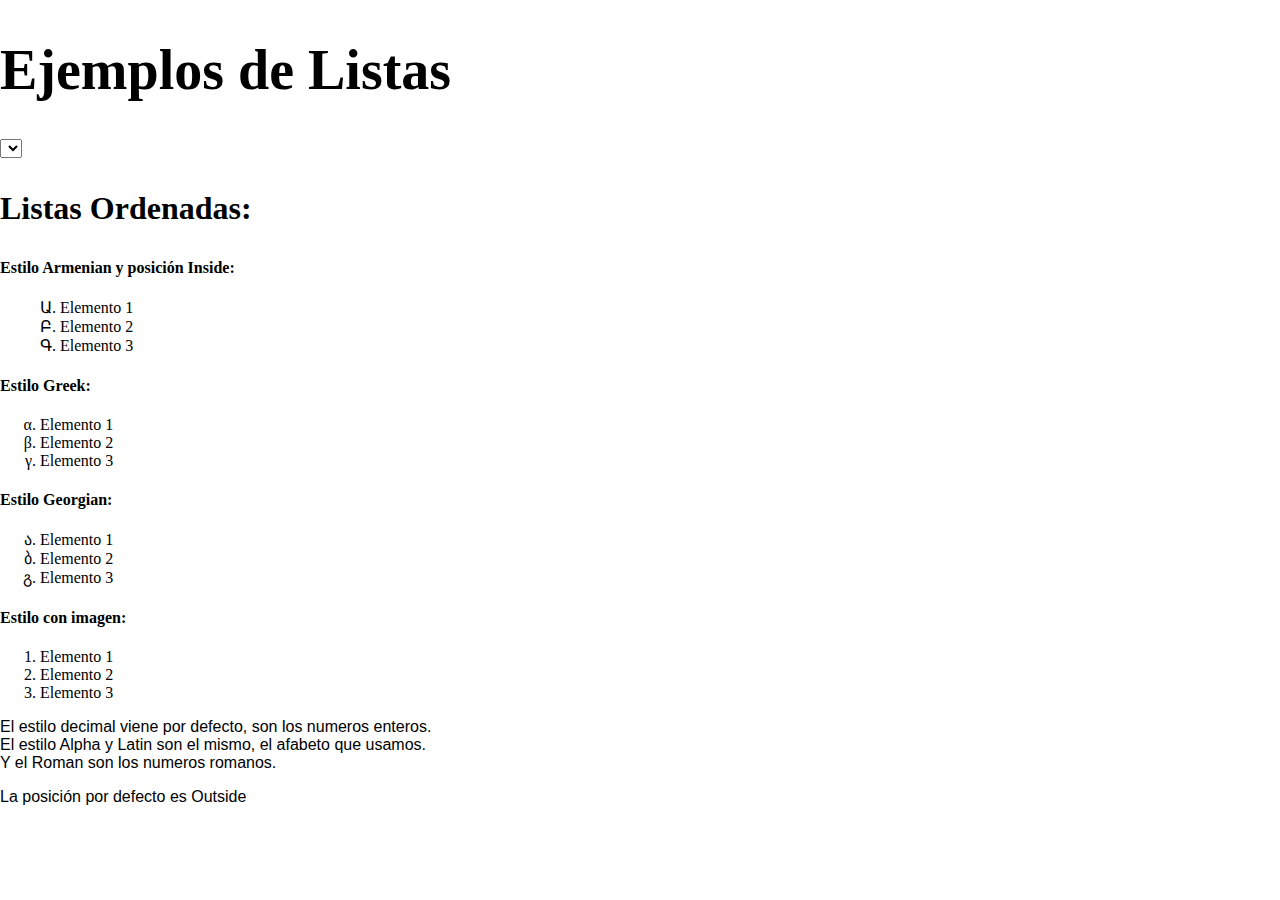
<file: listas.html>
<!DOCTYPE html>
<html lang="en">
<head>
    <meta charset="UTF-8">
    <meta name="viewport" content="width=device-width, initial-scale=1.0">
    <title>Ejemplos de listas</title>
    <link href="myStyle.css" rel="stylesheet"/>
    <link href="Styles/mini.css" rel="stylesheet" type="text/css" media="screen and (min-width: 981px)"/>
    <link rel="stylesheet" href="Styles/medium.css" type="text/css" media="screen and (min-width: 600px) and (max-width: 980px)"/>
</head>
<body>
    <h1>Ejemplos de Listas</h1>
    <select name="Lista1" id="mini.css">
        <h3>Listas no ordenadas: </h3>
        <h4>Type Square:</h4>
        <ul class="cuadrado">
            <li>Elemento 1</li>
            <li>Elemento 2</li>
            <li>Elemento 3</li>
        </ul>
        <h4>Type Circle:</h4>
        <ul class="circulo medium">
            <li>Elemento 1</li>
            <li>Elemento 2</li>
            <li>Elemento 3</li>
        </ul>
        <p>No use el disc ya que viene por defecto.</p>
    </select>
    <h3>Listas Ordenadas:</h3>
    <h4>Estilo Armenian y posición Inside:</h4>
    <ol class="armenian">
        <li>Elemento 1</li>
        <li>Elemento 2</li>
        <li>Elemento 3</li>
    </ol>
    <h4>Estilo Greek:</h4>
    <ol class="greek">
        <li>Elemento 1</li>
        <li>Elemento 2</li>
        <li>Elemento 3</li>
    </ol>
    <h4>Estilo Georgian:</h4>
    <ol class="georgian">
        <li>Elemento 1</li>
        <li>Elemento 2</li>
        <li>Elemento 3</li>
    </ol>
    <h4>Estilo con imagen:</h4>
    <ol class="imagen">
        <li>Elemento 1</li>
        <li>Elemento 2</li>
        <li>Elemento 3</li>
    </ol>
    <p>El estilo decimal viene por defecto, son los numeros enteros.</br>
    El estilo Alpha y Latin son el mismo, el afabeto que usamos. </br>
    Y el Roman son los numeros romanos.</p>
    <p>La posición por defecto es Outside</p>
</body>
</html>
</file>
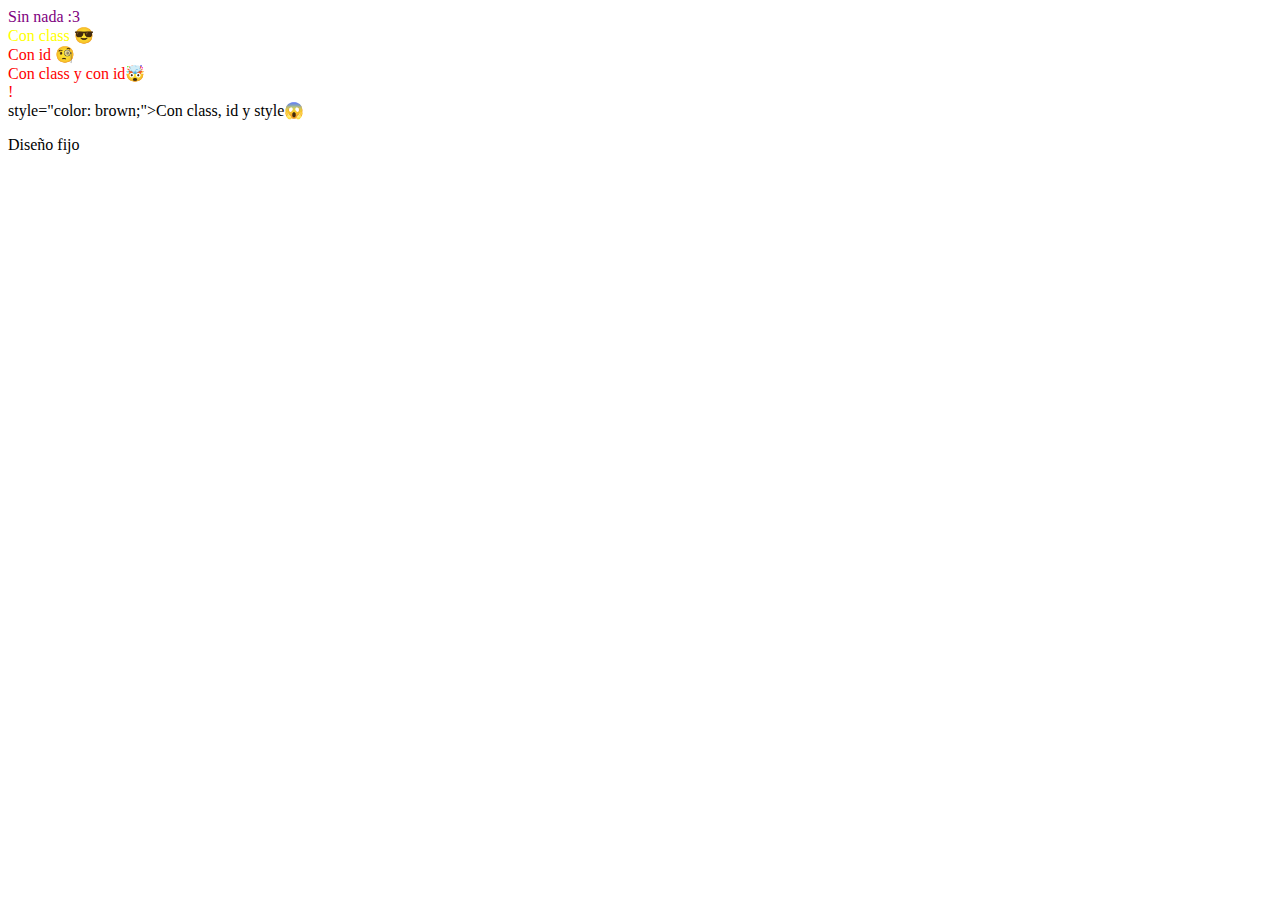
<file: pruebaCss.html>
<!DOCTYPE html>
<html lang="es">
<head>
    <meta charset="UTF-8">
    <meta name="viewport" content="width=device-width, initial-scale=1.0">
    <title>Prueba Css</title>
    <link href="tryCss.css" rel="stylesheet" >
</head>
<body>
    <li>Sin nada :3</li>
    <li class="important">Con class 😎</li>
    <li id="id1">Con id 🧐</li>
    <li class="important" id="id2">Con class y con id🤯</li>
    <li class="important" id="id3" >!</li>style="color: brown;">Con class, id y style😱</li> 
    <p>Diseño fijo</p>
</body>
</html>
</file>
<file: Styles/mini.css>
body {
    background-color: white;
    color: black;
}

.mini {
    display: none;
}
</file>
<file: Styles/medium.css>
.mini {
    display: inherit !important;
} 

body {
    background-color: cadetblue;
    color: black;
}

.medium {
    display: none;
}
</file>
<file: tryCss.css>
#id1, #id2, #id3 {
    color: red;
}
ul li.important {
    color: green;
}
ul li {
    color: blue;
}
li.important {
    color: yellow;
}
li {
    color: purple;
}
</file>
<file: myStyle.css>
/* http://meyerweb.com/eric/tools/css/reset/
v2.0 | 20110126
License: none (public domain)
*/

html, span, applet, object, iframe,
h5, h6, blockquote, pre,
a, abbr, acronym, address, big, cite, code,
del, dfn, em, img, ins, kbd, q, s, samp,
small, strike, strong, sub, sup, tt, var,
b, u, i, center,
fieldset, form, label, legend,
table, caption, tbody, tfoot, thead, tr, th, td,
article, aside, canvas, details, embed, 
figure, figcaption, footer, header, hgroup, 
menu, output, ruby, section, summary,
time, mark, audio, video {
	margin: 0;
	padding: 0;
	border: 0;
	font-size: 100%;
	font: inherit;
	vertical-align: baseline;
}
body {
	Color: #ffffff; 
	background-color: #1c0500;
	padding: 0;
	margin: 0 auto;
}
h1, h2 , h3 , h4 {
	font-family: Georgia; 
}
h1 {
	font-size: 3.5em;
}
h2 {
	font-size: 3em;
}
h3 {
	font-size: 2em;
}
p {
	font-family: Arial, Helvetica, sant-serif;
}
dd {
	font-family: Verdana;
}
#encuesta {
	background-color: #6e0000;
	margin: 50px;
	border: 1px solid #ffffff;
	padding: 1em;
	text-align: left;
	width: 30em;
}
a:link {
	text-decoration: none;
	color: #ff3399;
}
a:visited{
	font-family: Courier;
	text-decoration : none;
	color: #FFF;
}
table, td, th{
	width: 20%;
	padding: 0.7em;
	margin: 5px;
	border: 1px solid rgb(255, 255, 255);
	border-collapse: collapse;
}
thead{
	background-color: #ff07fc;
}
.cuadrado {
	list-style-type: square;
}
.circulo {
	list-style-type: circle;
}
.armenian {
	list-style-type: armenian;
	list-style-position: inside;
}
.greek {
	list-style-type: lower-greek;
}
.georgian {
	list-style-type: georgian;
}
.imagen {
	image-rendering: pixelated;
	list-style-image: url("https://www.pinclipart.com/picdir/big/359-3599499_drunk-emoji-png-icon-woozy-face-emoji-clipart.png");
}
#header {
	text-align: center;
	width: 100%;
	background-color: #640025;
	padding: 0.01%;
}
article, #content {
	width: 100%;
}
</file>
